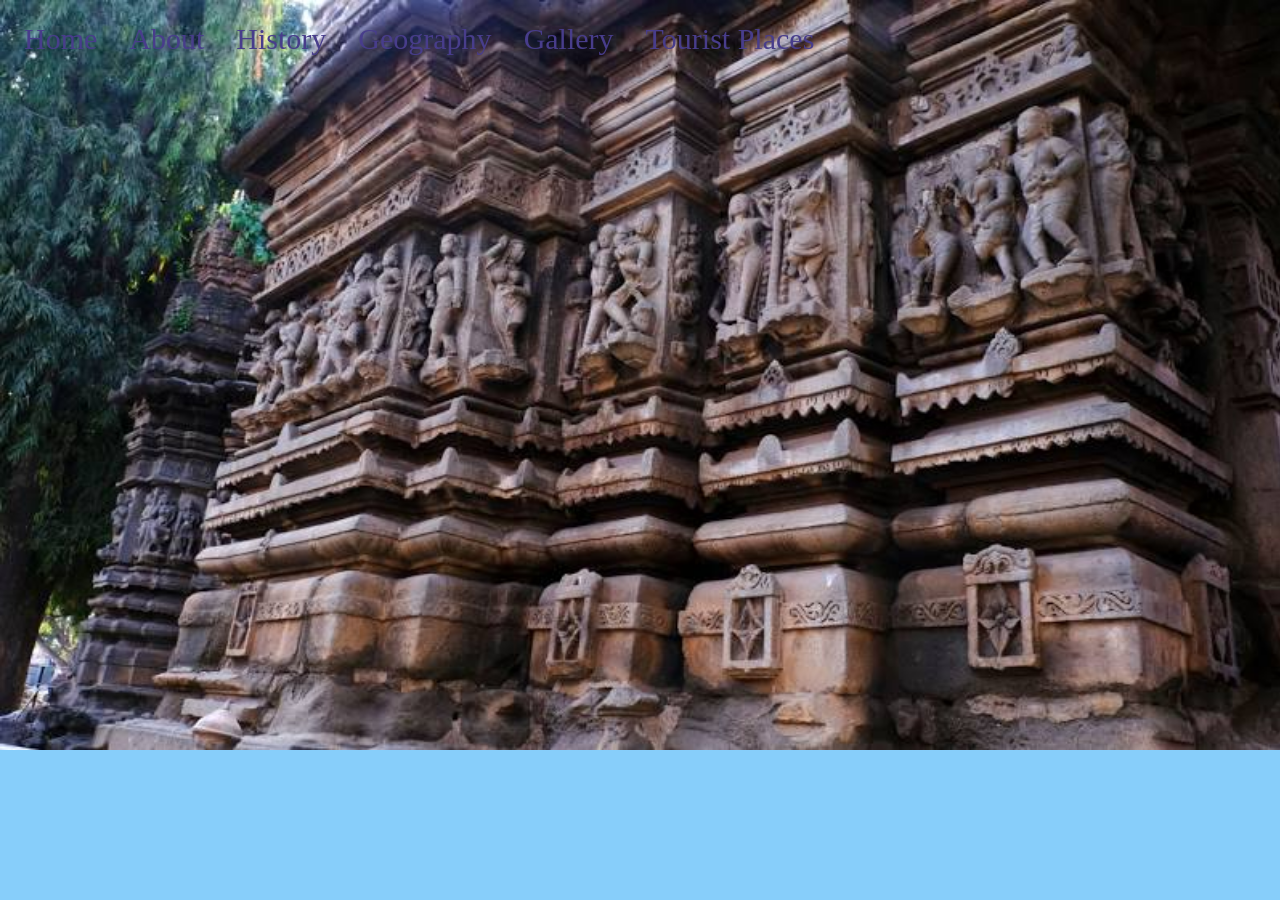
<file: #Index.html>
<!DOCTYPE html>
<html>
<head>
<title>index</title>
<link rel="stylesheet" href="css.css">
<style>
body {
  background-image:url('t.jpg'); 
  background-repeat:no-repeat; 
  background-size:1300px 750px;
    }
h1{
  color:white; 
  font-family:"algerian";
  font-size:70px;
  position:right;
}

</style>
</head>
<body>
    <div class="topnav">
    <a href="index.html">Home</a>
    <a href="about.html">About</a>
    <a href="History.html">History</a>
    <a href="geo.html">Geography</a>
    <a href="gallery.html">Gallery</a>
    <a href="tourist.html">Tourist Places</a>
  </div>
  
  </body>
</html>
</file>
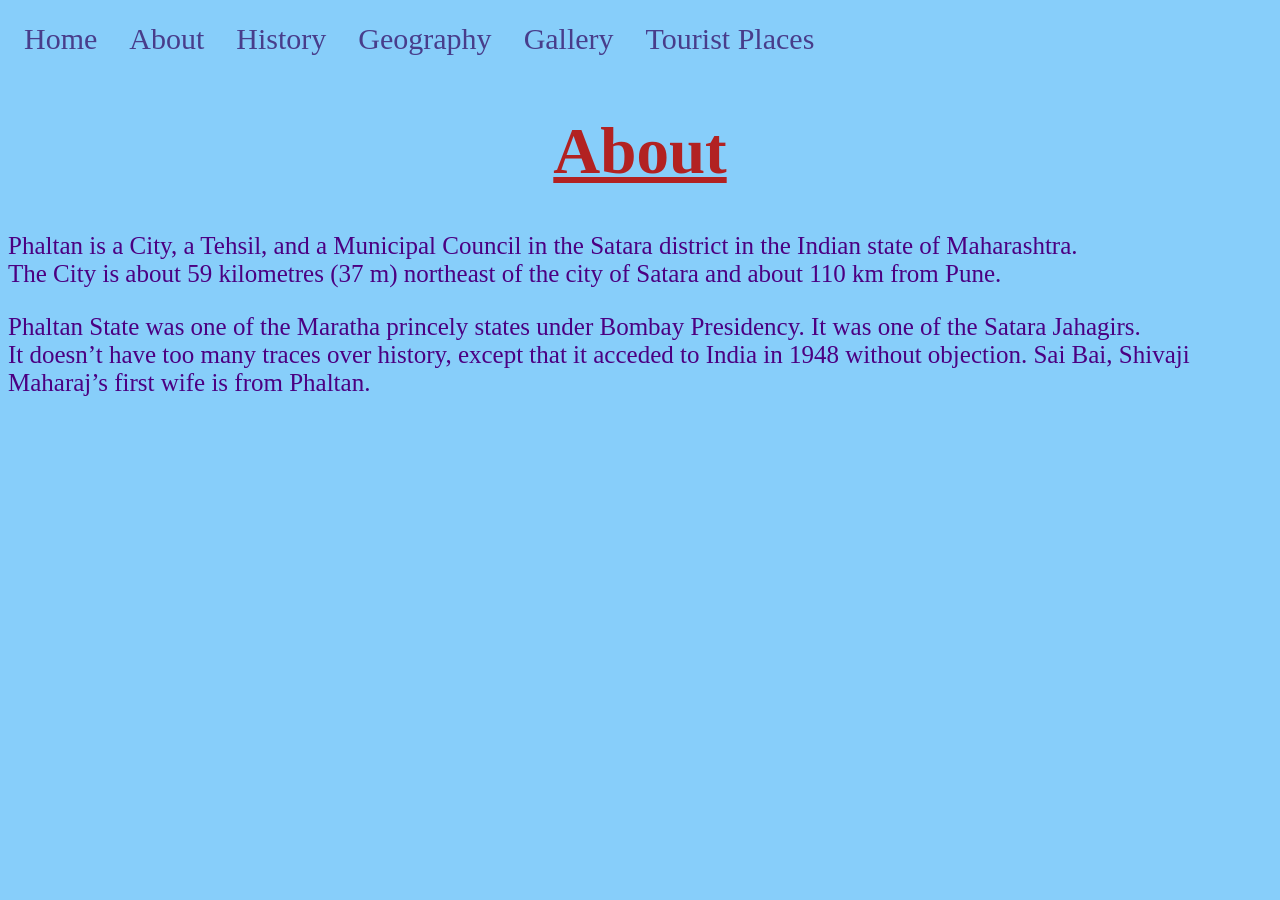
<file: about.html>
<html>
<head>
  <title>about</title>
  
    <link rel="stylesheet" href="css.css">

</head>
<body>
  <div class="topnav">
    <a href="index.html">Home</a>
    <a href="about.html">About</a>
    <a href="History.html">History</a>
    <a href="geo.html">Geography</a>
    <a href="gallery.html">Gallery</a>
    <a href="tourist.html">Tourist Places</a>
  </div>
        <h1>About</h1>
        <p>Phaltan is a City, a Tehsil, and a Municipal Council in the Satara district in the Indian state of Maharashtra.<br>
         The City is about 59 kilometres (37 m) northeast of the city of Satara and about 110 km from Pune.
         </p><p>
         Phaltan State was one of the Maratha princely states under Bombay Presidency. It was one of the Satara Jahagirs. <br>
         It doesn’t have too many traces over history, except that it acceded to India in 1948 without objection.
          Sai Bai, Shivaji Maharaj’s first wife is from Phaltan.</p>

        </body>
        </html>
</file>
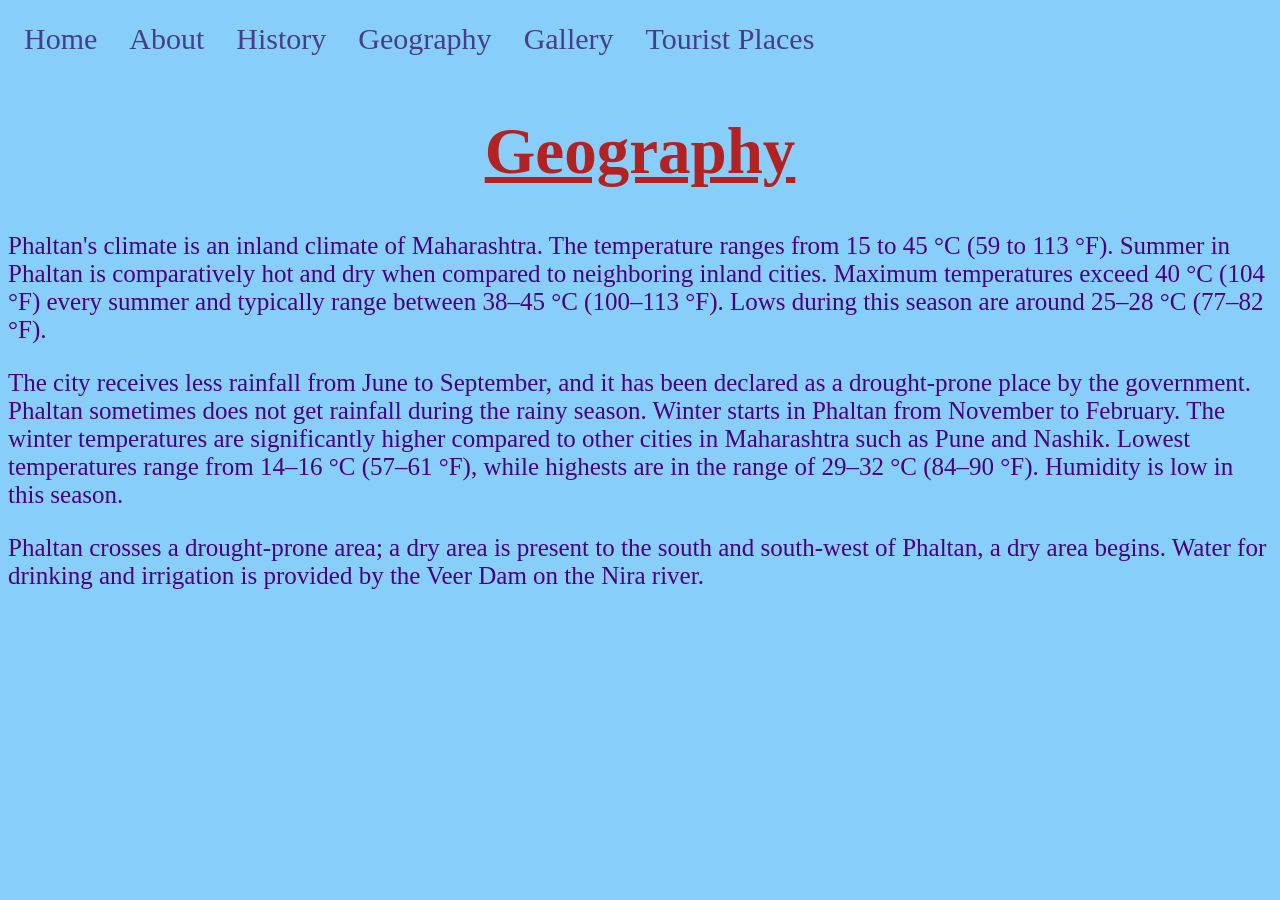
<file: geo.html>
<!DOCTYPE html>
<html>
<head>
 <title>Geography
</title>
<link rel="stylesheet" href="css.css">
</head>
<body>
    <div class="topnav">
        <a href="index.html">Home</a>
        <a href="about.html">About</a>
        <a href="History.html">History</a>
        <a href="geo.html">Geography</a>    
        <a href="gallery.html">Gallery</a>
        <a href="tourist.html">Tourist Places</a>
      </div>
    <h1>Geography</h1>
   <p> Phaltan's climate is an inland climate of Maharashtra. The temperature ranges from 15 to 45 °C (59 to 113 °F).
     Summer in Phaltan is comparatively hot and dry when compared to neighboring inland cities. 
     Maximum temperatures exceed 40 °C (104 °F) every summer and typically range between 38–45 °C (100–113 °F). 
     Lows during this season are around 25–28 °C (77–82 °F).</p><p>
     The city receives less rainfall from June to September, and it has been declared as a drought-prone place by the government.
      Phaltan sometimes does not get rainfall during the rainy season.
      Winter starts in Phaltan from November to February.
      The winter temperatures are significantly higher compared to other cities in Maharashtra such as Pune and Nashik.
       Lowest temperatures range from 14–16 °C (57–61 °F), while highests are in the range of 29–32 °C (84–90 °F). 
       Humidity is low in this season.</p><p>
       Phaltan crosses a drought-prone area; a dry area is present to the south and south-west of Phaltan, a dry area begins. 
       Water for drinking and irrigation is provided by the Veer Dam on the Nira river.</p>
</body>
 </html>
</file>
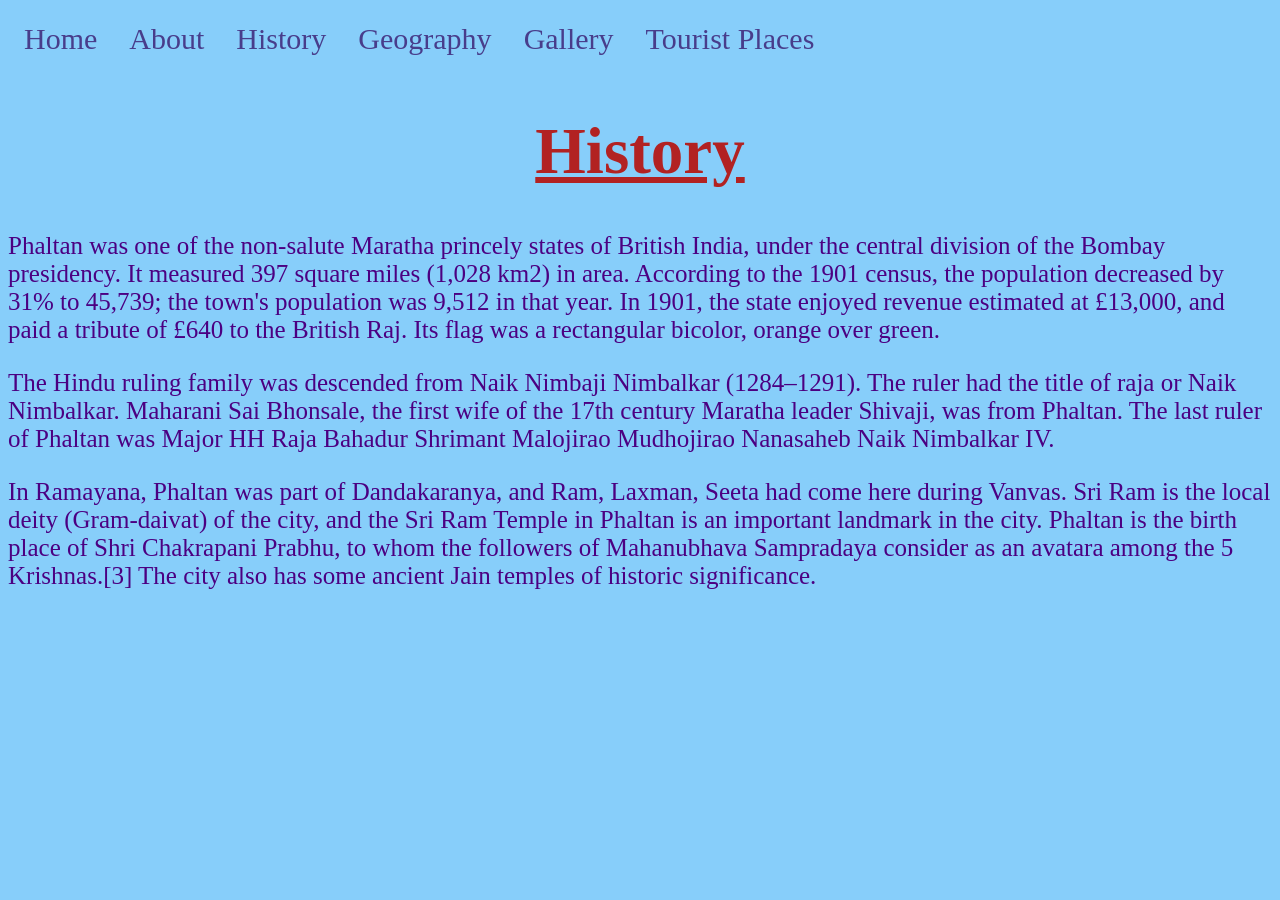
<file: History.html>
<!DOCTYPE html>
<html>

<head>
 <title>History 
</title>
<link rel="stylesheet" href="css.css">
</head>
<body>
    <div class="topnav">
        <a href="index.html">Home</a>
        <a href="about.html">About</a>
        <a href="History.html">History</a>
        <a href="geo.html">Geography</a>
        <a href="gallery.html">Gallery</a>
        <a href="tourist.html">Tourist Places</a>
      </div>
          <h1>History</h1>
<p>Phaltan was one of the non-salute Maratha princely states of British India, under the central division of the Bombay presidency.
 It measured 397 square miles (1,028 km2) in area.
 According to the 1901 census, the population decreased by 31% to 45,739; 
 the town's population was 9,512 in that year.
 In 1901, the state enjoyed revenue estimated at £13,000, and paid a tribute of £640 to the British Raj.
  Its flag was a rectangular bicolor, orange over green.</p><p>
 The Hindu ruling family was descended from Naik Nimbaji Nimbalkar (1284–1291). 
The ruler had the title of raja or Naik Nimbalkar. Maharani Sai Bhonsale, the first wife of the 17th century Maratha leader Shivaji, was from Phaltan.
The last ruler of Phaltan was Major HH Raja Bahadur Shrimant Malojirao Mudhojirao Nanasaheb Naik Nimbalkar IV.</p><p>
In Ramayana, Phaltan was part of Dandakaranya, and Ram, Laxman, Seeta had come here during Vanvas.
Sri Ram is the local deity (Gram-daivat) of the city, and the Sri Ram Temple in Phaltan is an important landmark in the city.
Phaltan is the birth place of Shri Chakrapani Prabhu, to whom the followers of Mahanubhava Sampradaya
 consider as an avatara among the 5 Krishnas.[3]
 The city also has some ancient Jain temples of historic significance.</p>
</body>
</html>
</file>
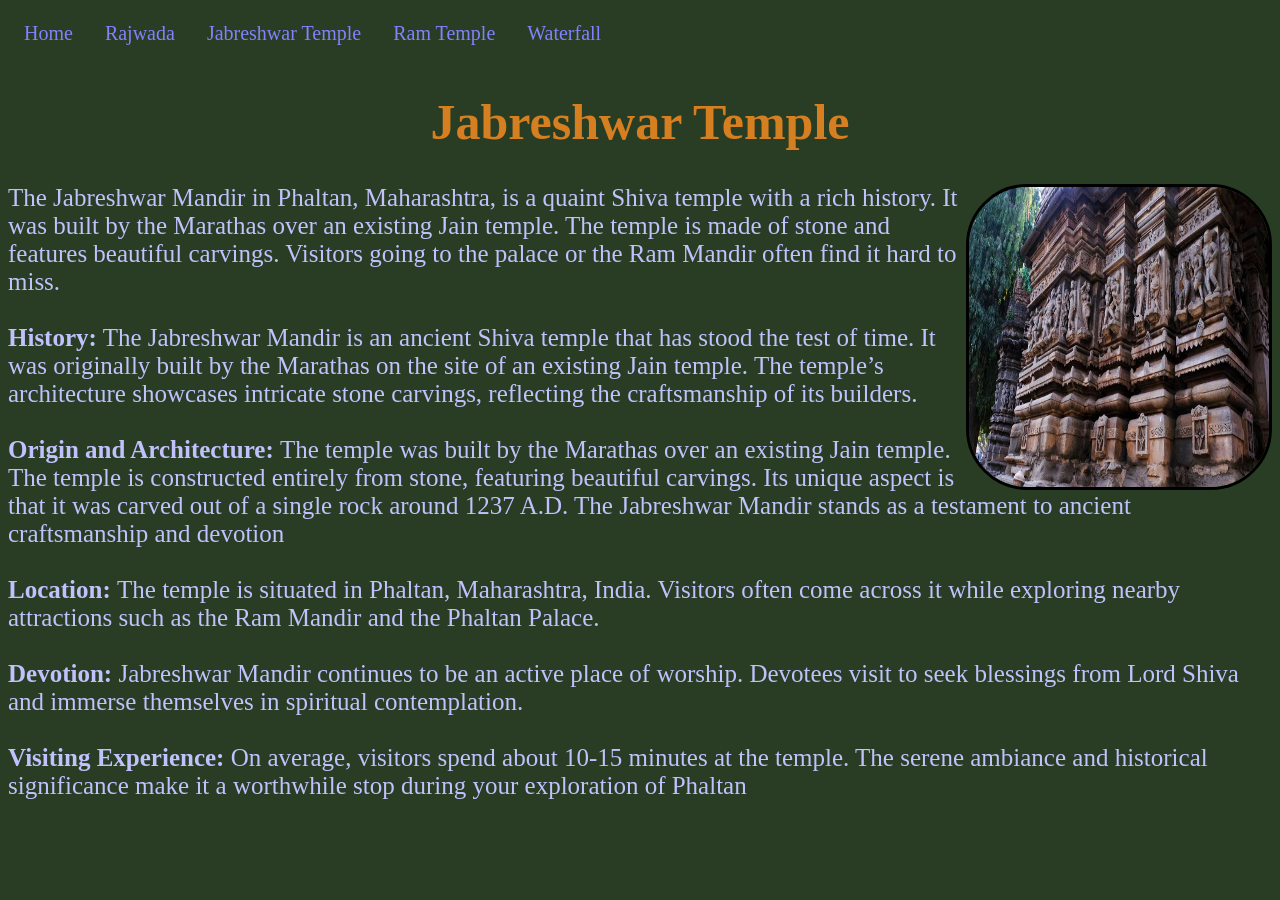
<file: jabreshwar.html>
<html>
<head>
    <title>
        Temple1
    </title>
     <link rel="stylesheet" href="css1.css">
     <style>   img {float:right; height: 300; width:300;border:solid black;border-radius:20%;border-width:3;}
    </style>
</head>
<body>
        <div>
            <div class="topnav">
                <a href="index.html">Home</a>
                <a href="rajwada.html">Rajwada</a>
                <a href="jabreshwar.html">Jabreshwar Temple</a>
                <a href="ram.html">Ram Temple</a>
                <a href="water.html"> Waterfall</a>
        </div>
        <h1>Jabreshwar Temple</h1>
        <p>The Jabreshwar Mandir in Phaltan, Maharashtra, is a quaint Shiva temple with a rich history. 
            <img src="t.jpg">
            It was built by the Marathas over an existing Jain temple. 
            The temple is made of stone and features beautiful carvings. 
            Visitors going to the palace or the Ram Mandir often find it hard to miss.
            <br><br><b>History:</b> The Jabreshwar Mandir is an ancient Shiva temple that has stood the test of time. It was originally built by the Marathas on the site of an existing Jain temple. 
            The temple’s architecture showcases intricate stone carvings, reflecting the craftsmanship of its builders.
           <br><br><b> Origin and Architecture: </b>The temple was built by the Marathas over an existing Jain temple.
             The temple is constructed entirely from stone, featuring beautiful carvings. 
             Its unique aspect is that it was carved out of a single rock around 1237 A.D.
             The Jabreshwar Mandir stands as a testament to ancient craftsmanship and devotion
           <br><br><b> Location: </b>The temple is situated in Phaltan, Maharashtra, India. Visitors often come across it while exploring nearby attractions such as the Ram Mandir and the Phaltan Palace.
           <br><br><b> Devotion: </b> Jabreshwar Mandir continues to be an active place of worship. Devotees visit to seek blessings from Lord Shiva and immerse themselves in spiritual contemplation.
            <br><br><b>Visiting Experience:</b> On average, visitors spend about 10-15 minutes at the temple. The serene ambiance and historical significance make it a worthwhile stop during your exploration of Phaltan</p>
    </body>
    </html>
</file>
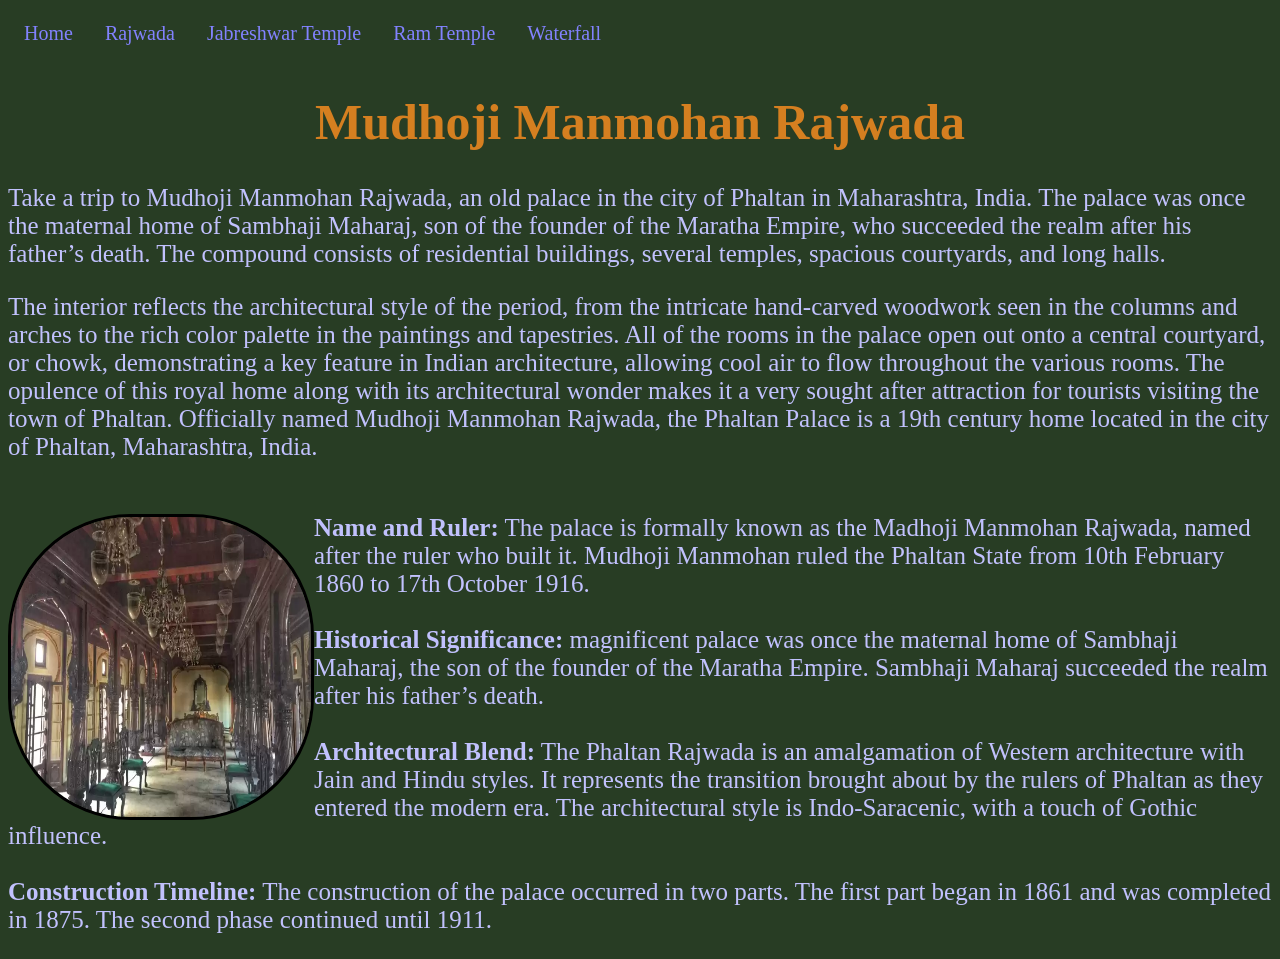
<file: rajwada.html>
<html>
<head>
    <title>
        Rajwada
    </title>
     <link rel="stylesheet" href="css1.css">
     <style>   img {float:inline-start; height: 300; width:300;border:solid black;border-radius:40%;border-width:3;}
    </style>
</head>
<body>
        <div>
            <div class="topnav">
                <a href="index.html">Home</a>
                <a href="rajwada.html">Rajwada</a>
                <a href="jabreshwar.html">Jabreshwar Temple</a>
                <a href="ram.html">Ram Temple</a>
                <a href="water.html"> Waterfall</a>
        </div>
        <h1> Mudhoji Manmohan Rajwada</h1>
        <p>Take a trip to Mudhoji Manmohan Rajwada, an old palace in the city of Phaltan in Maharashtra, India. 
        The palace was once the maternal home of Sambhaji Maharaj, son of the founder of the Maratha Empire, who succeeded the realm after his father’s death. 
        The compound consists of residential buildings, several temples, spacious courtyards, and long halls. <br></p><p>
        The interior reflects the architectural style of the period, from the intricate hand-carved woodwork seen in the columns and arches to the rich color palette in the paintings and tapestries. 
        All of the rooms in the palace open out onto a central courtyard, or chowk, demonstrating a key feature in Indian architecture, allowing cool air to flow throughout the various rooms.
         The opulence of this royal home along with its architectural wonder makes it a very sought after attraction for tourists visiting the town of Phaltan.
         Officially named Mudhoji Manmohan Rajwada, the Phaltan Palace is a 19th century home located in the city of Phaltan, Maharashtra, India.</p><p><br>
        <img src="rajwada.jpg" class="city_ph"><b> Name and Ruler:</b> The palace is formally known as the Madhoji Manmohan Rajwada, named after the ruler who built it. 
         Mudhoji Manmohan ruled the Phaltan State from 10th February 1860 to 17th October 1916.
         <br><br><b>Historical Significance: </b> magnificent palace was once the maternal home of Sambhaji Maharaj, the son of the founder of the Maratha Empire. 
         Sambhaji Maharaj succeeded the realm after his father’s death.
         <br><br><b>Architectural Blend:</b> The Phaltan Rajwada is an amalgamation of Western architecture with Jain and Hindu styles. 
         It represents the transition brought about by the rulers of Phaltan as they entered the modern era.
          The architectural style is Indo-Saracenic, with a touch of Gothic influence.
         <br><br><b>Construction Timeline:</b> The construction of the palace occurred in two parts. 
         The first part began in 1861 and was completed in 1875. The second phase continued until 1911.     </p>
         
    </body>
    </html>
</file>
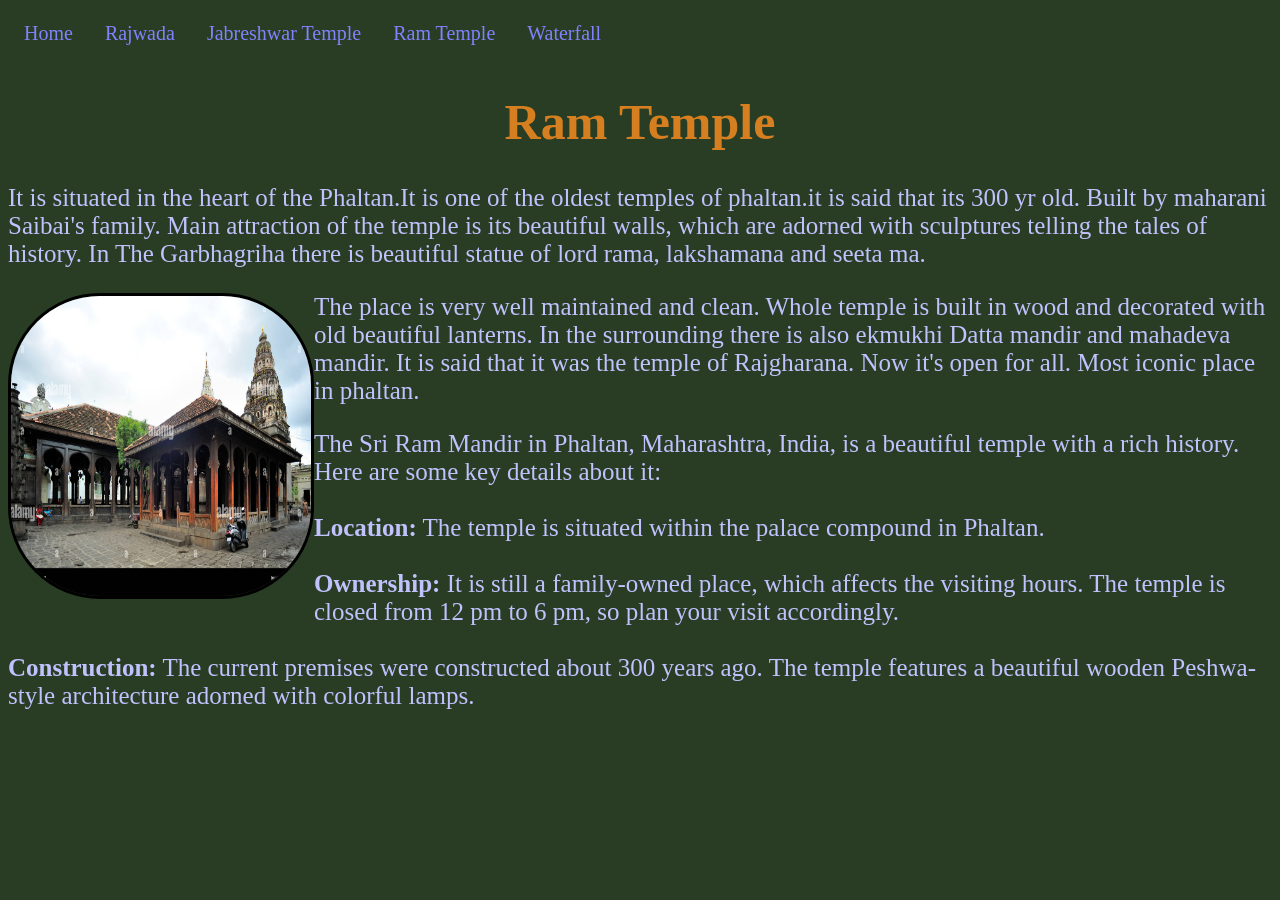
<file: ram.html>
<html>
<head>
    <title>
        Ram
    </title>
     <link rel="stylesheet" href="css1.css">
     <style>   img {float:left; height: 300; width:300;border:solid black;border-radius:30%;border-width:3;}
    </style>
</head>
<body>
        <div>
            <div class="topnav">
                <a href="index.html">Home</a>
                <a href="rajwada.html">Rajwada</a>
                <a href="jabreshwar.html">Jabreshwar Temple</a>
                <a href="ram.html">Ram Temple</a>
                <a href="water.html"> Waterfall</a>
        </div>
        <h1>Ram Temple</h1>
        <p>It is situated in the heart of the Phaltan.It is one of the oldest temples of phaltan.it is said that its 300 yr old. Built by maharani Saibai's family.
            Main attraction of the temple is its beautiful walls, which are adorned with sculptures telling the tales of history.
            In The Garbhagriha there is beautiful statue of lord rama, lakshamana and seeta ma.</p><p><img src="ram.jpg" class="img_deg">
            The place is very well maintained and clean. Whole temple is built in wood and decorated with old beautiful lanterns.
            In the surrounding there is also ekmukhi Datta mandir and mahadeva mandir.
            It is said that it was the temple of Rajgharana. Now it's open for all.
            Most iconic place in phaltan.</p><p>
            The Sri Ram Mandir in Phaltan, Maharashtra, India, is a beautiful temple with a rich history. Here are some key details about it:
        
             <br><br><b>Location:</b> The temple is situated within the palace compound in Phaltan.
           <br><br><b> Ownership:</b> It is still a family-owned place, which affects the visiting hours. The temple is closed from 12 pm to 6 pm, so plan your visit accordingly.
           <br><br><b>Construction:</b> The current premises were constructed about 300 years ago. The temple features a beautiful wooden Peshwa-style architecture adorned with colorful lamps.
            </p>
    </body>
    </html>
</file>
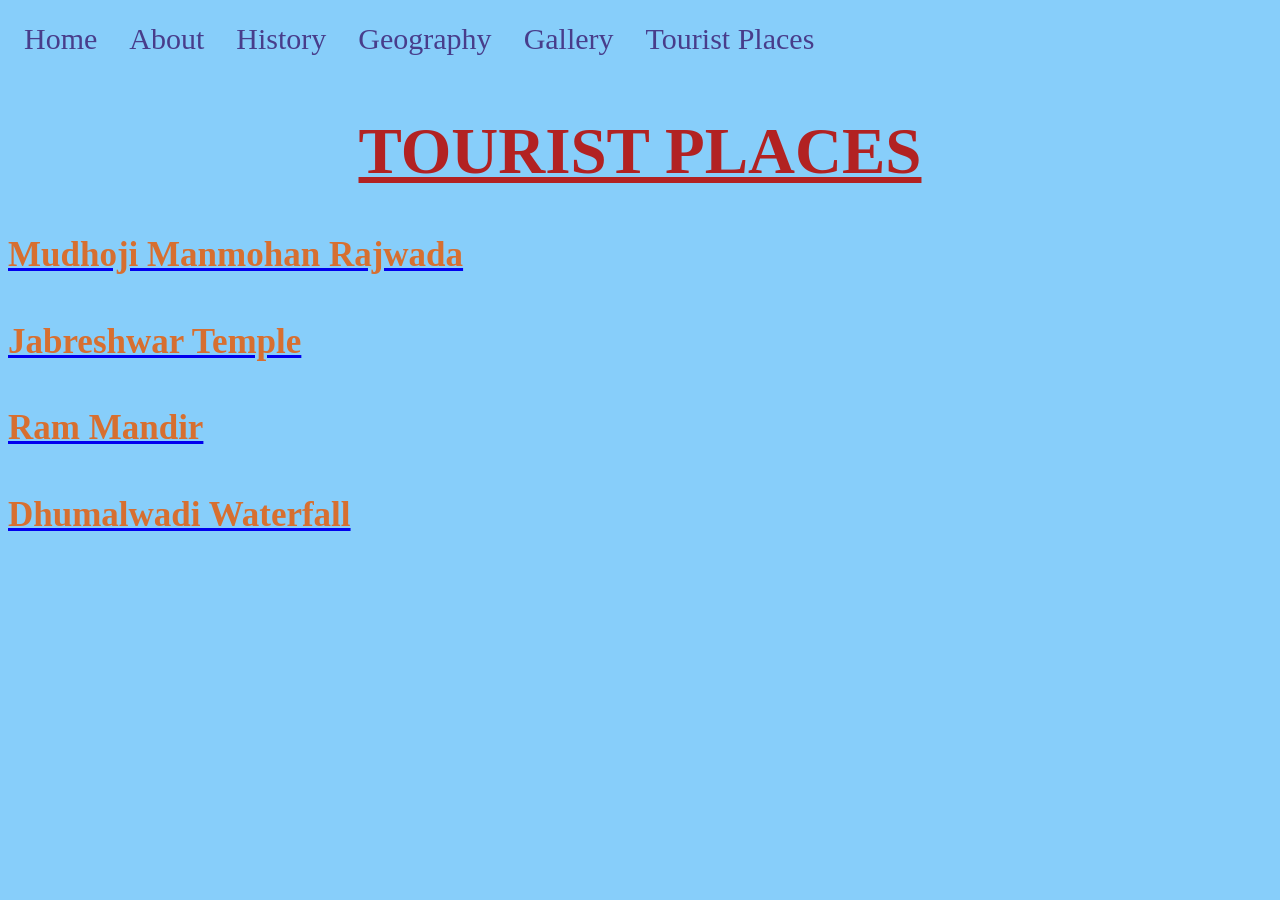
<file: tourist.html>
<html>
    <head>
        <title>
            Tourist
        </title>
        <link rel="stylesheet" href="css.css">
    </head>
    <body>
        <div class="topnav">
            <a href="index.html">Home</a>
            <a href="about.html">About</a>
            <a href="History.html">History</a>
            <a href="geo.html">Geography</a>
            <a href="gallery.html">Gallery</a>
            <a href="tourist.html">Tourist Places</a>
            </div>
            <h1>TOURIST PLACES</h1>
            <div>
            
                    <a href="rajwada.html"><h4>Mudhoji Manmohan Rajwada</h4></a>
                    <a href="jabreshwar.html"><h4>Jabreshwar Temple</h4></a>
                    <a href="ram.html"><h4>Ram Mandir</h4></a>
                    <a href="water.html"><h4>Dhumalwadi Waterfall</h4></a>

       </body>
</html>
</file>
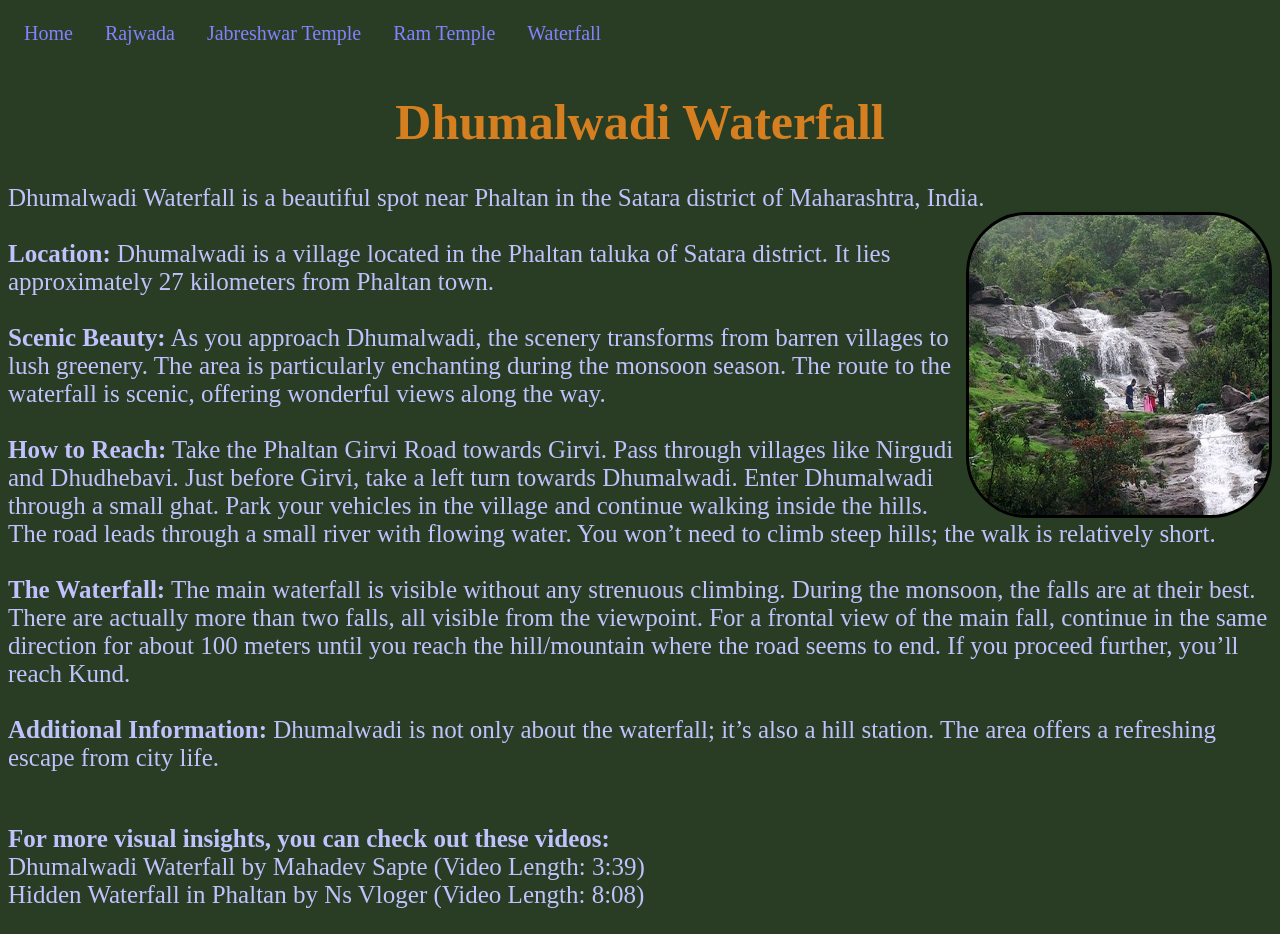
<file: water.html>
<html>
<head>
    <title>
        Waterfall
    </title>
     <link rel="stylesheet" href="css1.css">
     <style>   img {float:right; height: 300; width:300;border:solid black;border-radius:20%;border-width:3;}
    </style>
</head>
<body>
        <div>
            <div class="topnav">
                <a href="index.html">Home</a>
                <a href="rajwada.html">Rajwada</a>
                <a href="jabreshwar.html">Jabreshwar Temple</a>
                <a href="ram.html">Ram Temple</a>
                <a href="water.html"> Waterfall</a>
        </div>
        <h1>Dhumalwadi Waterfall</h1>
        <p> Dhumalwadi Waterfall is a beautiful spot near Phaltan in the Satara district of Maharashtra, India.<img class="city_ph" src="waterfall.jpg">


            <br><br><b>Location:</b>
            Dhumalwadi is a village located in the Phaltan taluka of Satara district.
            It lies approximately 27 kilometers from Phaltan town.<br><br>
            <b>Scenic Beauty:</b>
            As you approach Dhumalwadi, the scenery transforms from barren villages to lush greenery.
            The area is particularly enchanting during the monsoon season.
            The route to the waterfall is scenic, offering wonderful views along the way.<br><br>
            <b>How to Reach:</b>
            Take the Phaltan Girvi Road towards Girvi.
            Pass through villages like Nirgudi and Dhudhebavi.
            Just before Girvi, take a left turn towards Dhumalwadi.
            Enter Dhumalwadi through a small ghat.
            Park your vehicles in the village and continue walking inside the hills.
            The road leads through a small river with flowing water.
            You won’t need to climb steep hills; the walk is relatively short.<br><br>
           <b> The Waterfall:</b>
            The main waterfall is visible without any strenuous climbing.
            During the monsoon, the falls are at their best.
            There are actually more than two falls, all visible from the viewpoint.
            For a frontal view of the main fall, continue in the same direction for about 100 meters until you reach the hill/mountain where the road seems to end.
            If you proceed further, you’ll reach Kund.<br><br>
            <b>Additional Information:</b>
            Dhumalwadi is not only about the waterfall; it’s also a hill station.
            The area offers a refreshing escape from city life.<br><br><p>
           <b>For more visual insights, you can check out these videos:</b><br>
             Dhumalwadi Waterfall by Mahadev Sapte (Video Length: 3:39)<br>
            Hidden Waterfall in Phaltan by Ns Vloger (Video Length: 8:08)<br>
            </p></p>
    </body>
    </html>
</file>
<file: css.css>
.topnav {
    overflow: hidden;
    }
  
  .topnav a {
    float:left;
    color:darkslateblue;
    text-align: center;
    padding: 14px 16px;
    text-decoration: none;
    font-size: 30px;
  }
  .topnav a:hover {
    background-color:none;
    color:#005000;
  }
  
  .topnav a.active { 
    background-color: azure;
    color: white;
   }
   body{ background-color:lightskyblue; font-family:'Times New Roman', Times, serif; }
   h1{color:firebrick;font-family:algerian;font-size:65px;text-align:center;text-decoration:underline;text-shadow: 0vi;}
   h2{color:antiquewhite;Font-family:Castellar;font-size:70px;text-decoration: underline;text-shadow:0vmax;}
   h4{color:#d76f30;text-decoration:double;font-family:cursive;font-size:35px;}
   p{color:indigo; font-family:Lucida Sans; font-size:25px;}
   img {height:300px; width:500px;}
   table{border: 30px solid black}
</file>
<file: css1.css>
.topnav {
    overflow: hidden;
    }
  
  .topnav a {
    float:left;
    color:#8282fe;
    text-align: center;
    padding: 14px 16px;
    text-decoration: none;
    font-size: 20px;
  }
  .topnav a:hover {
    background-color:wheat;
    color:black;
  }
  
  .topnav a.active {
    background-color: azure;
    color: white;
   }
   body{ background-color:#283d24; font-family:serif; }
   h1{color:#d57f20; font-family:algerian;font-size:50px;text-align:center;text-shadow: 0vi;}
   h2{color:#8282fe; font-family:Castellar;font-size:40px;}
   h4{color:#000090;text-decoration:double;font-family:cursive;font-size:35px;}
   p{color:#c1c1fd;font-family:'Lucida Sans';font-size:25px;}
</file>
